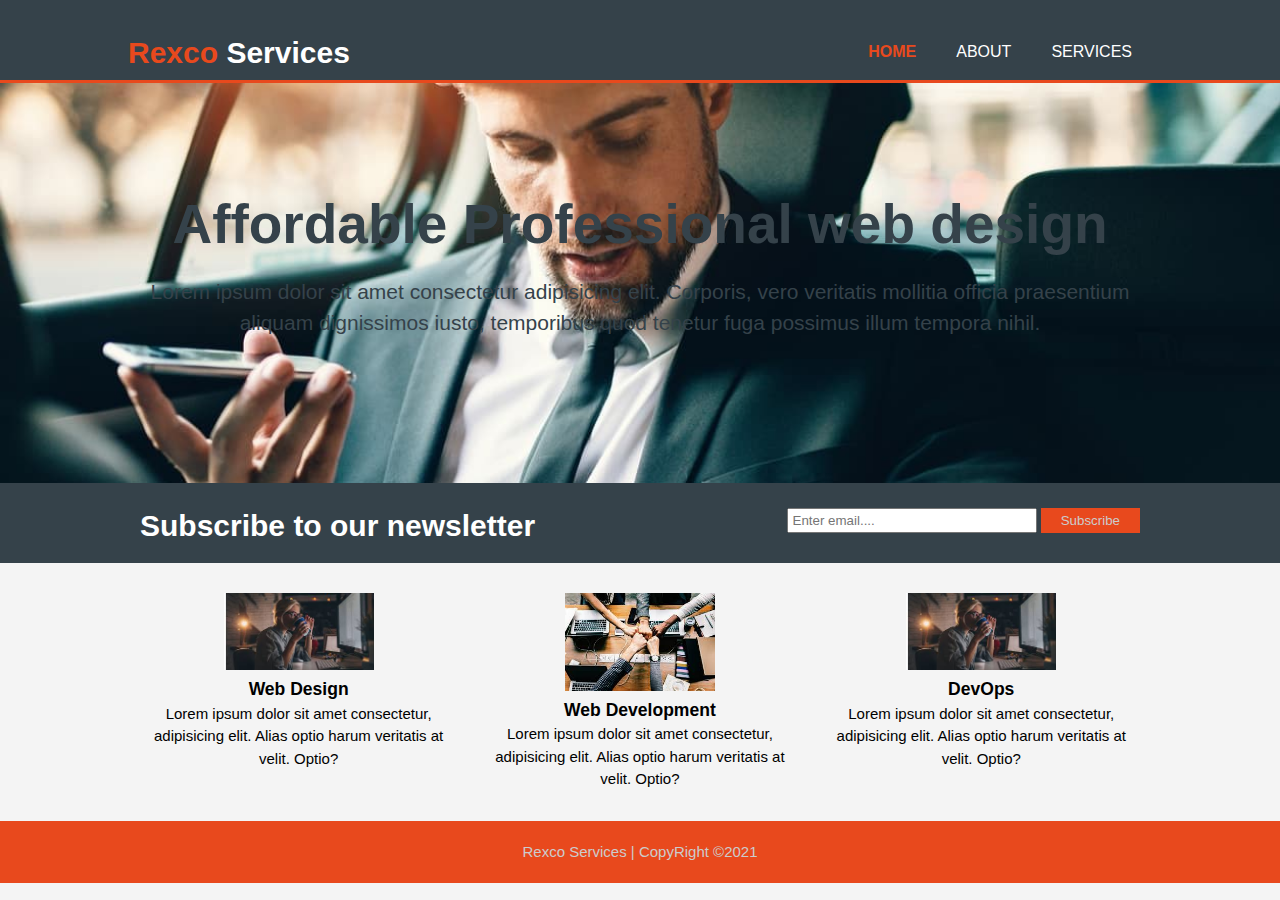
<file: index.html>
<!DOCTYPE html>
<html lang="en">
  <head>
    <meta charset="UTF-8" />
    <meta http-equiv="X-UA-Compatible" content="IE=edge" />
    <meta name="viewport" content="width=device-width, initial-scale=1.0" />
    <meta
      name="description"
      content="Affordable and professional web designs"
    />
    <meta
      name="keywords"
      content="professional web design, Affordable web design, rexco services"
    />
    <meta name="author" content="Emeka Ukwuoma" />
    <title>Rexco Services | Welcome</title>
    <link rel="stylesheet" href="./css/style.css" />
  </head>
  <body>
    <header>
      <div class="container">
        <div id="branding">
          <h1><span class="highlight">Rexco</span> Services</h1>
        </div>
        <nav>
          <ul>
            <li class="current"><a href="index.html">Home</a></li>
            <li><a href="about.html">About</a></li>
            <li><a href="services.html">Services</a></li>
          </ul>
        </nav>
      </div>
    </header>
    <section id="showcase">
      <div class="container">
        <h1>Affordable Professional web design</h1>
        <p>
          Lorem ipsum dolor sit amet consectetur adipisicing elit. Corporis,
          vero veritatis mollitia officia praesentium aliquam dignissimos iusto,
          temporibus quod tenetur fuga possimus illum tempora nihil.
        </p>
      </div>
    </section>
    <section id="newsletter">
      <div class="container">
        <h1>Subscribe to our newsletter</h1>
        <form action="">
          <input type="email" placeholder="Enter email...." />
          <button type="submit" class="button_1">Subscribe</button>
        </form>
      </div>
    </section>
    <section id="boxes">
      <div class="container">
        <div class="box">
          <img src="./images/work1.jpeg" />
          <h3>Web Design</h3>
          <p>
            Lorem ipsum dolor sit amet consectetur, adipisicing elit. Alias
            optio harum veritatis at velit. Optio?
          </p>
        </div>
        <div class="box">
          <img src="./images/work2.jpeg" />
          <h3>Web Development</h3>
          <p>
            Lorem ipsum dolor sit amet consectetur, adipisicing elit. Alias
            optio harum veritatis at velit. Optio?
          </p>
        </div>
        <div class="box">
          <img src="./images/work1.jpeg" />
          <h3>DevOps</h3>
          <p>
            Lorem ipsum dolor sit amet consectetur, adipisicing elit. Alias
            optio harum veritatis at velit. Optio?
          </p>
        </div>
      </div>
    </section>

    <footer>
      <p>Rexco Services | CopyRight &copy;2021</p>
    </footer>
  </body>
</html>
</file>
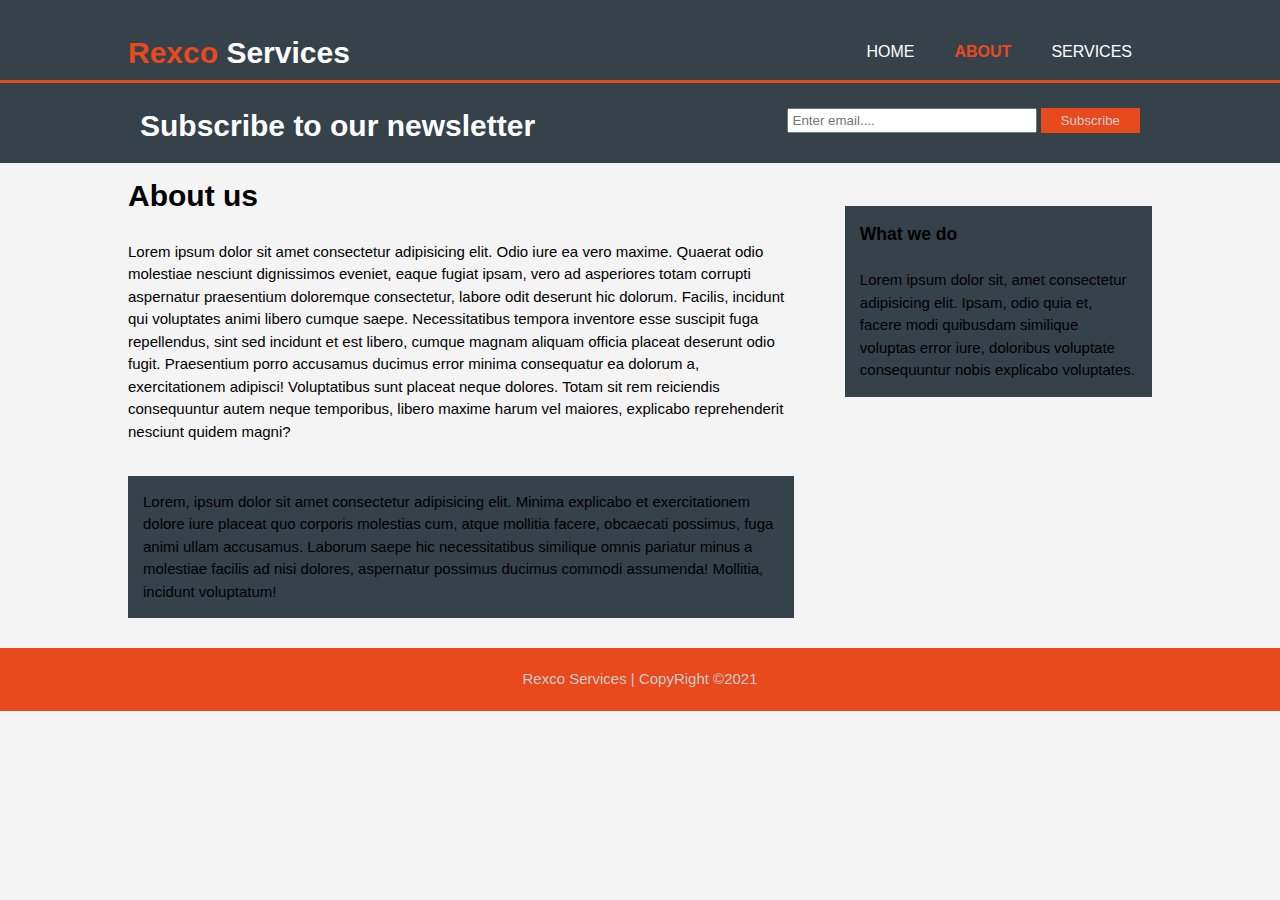
<file: about.html>
<!DOCTYPE html>
<html lang="en">
  <head>
    <meta charset="UTF-8" />
    <meta http-equiv="X-UA-Compatible" content="IE=edge" />
    <meta name="viewport" content="width=device-width, initial-scale=1.0" />
    <meta
      name="description"
      content="Affordable and professional web designs"
    />
    <meta
      name="keywords"
      content="professional web design, Affordable web design, rexco services"
    />
    <meta name="author" content="Emeka Ukwuoma" />
    <title>Rexco Services | About</title>
    <link rel="stylesheet" href="./css/style.css" />
  </head>
  <body>
    <header>
      <div class="container">
        <div id="branding">
          <h1><span class="highlight">Rexco</span> Services</h1>
        </div>
        <nav>
          <ul>
            <li><a href="index.html">Home</a></li>
            <li class="current"><a href="about.html">About</a></li>
            <li><a href="services.html">Services</a></li>
          </ul>
        </nav>
      </div>
    </header>

    <section id="newsletter">
      <div class="container">
        <h1>Subscribe to our newsletter</h1>
        <form action="">
          <input type="email" placeholder="Enter email...." />
          <button type="submit" class="button_1">Subscribe</button>
        </form>
      </div>
    </section>
    <section id="main">
      <div class="container">
        <article id="main-col">
          <h1 class="page-title">About us</h1>
          <br />
          <p>
            Lorem ipsum dolor sit amet consectetur adipisicing elit. Odio iure
            ea vero maxime. Quaerat odio molestiae nesciunt dignissimos eveniet,
            eaque fugiat ipsam, vero ad asperiores totam corrupti aspernatur
            praesentium doloremque consectetur, labore odit deserunt hic
            dolorum. Facilis, incidunt qui voluptates animi libero cumque saepe.
            Necessitatibus tempora inventore esse suscipit fuga repellendus,
            sint sed incidunt et est libero, cumque magnam aliquam officia
            placeat deserunt odio fugit. Praesentium porro accusamus ducimus
            error minima consequatur ea dolorum a, exercitationem adipisci!
            Voluptatibus sunt placeat neque dolores. Totam sit rem reiciendis
            consequuntur autem neque temporibus, libero maxime harum vel
            maiores, explicabo reprehenderit nesciunt quidem magni?
          </p>
          <br />

          <p class="dark">
            Lorem, ipsum dolor sit amet consectetur adipisicing elit. Minima
            explicabo et exercitationem dolore iure placeat quo corporis
            molestias cum, atque mollitia facere, obcaecati possimus, fuga animi
            ullam accusamus. Laborum saepe hic necessitatibus similique omnis
            pariatur minus a molestiae facilis ad nisi dolores, aspernatur
            possimus ducimus commodi assumenda! Mollitia, incidunt voluptatum!
          </p>
        </article>
        <br />
        <aside id="sidebar">
          <div class="dark">
            <h3>What we do</h3>
            <br />
            <p>
              Lorem ipsum dolor sit, amet consectetur adipisicing elit. Ipsam,
              odio quia et, facere modi quibusdam similique voluptas error iure,
              doloribus voluptate consequuntur nobis explicabo voluptates.
            </p>
          </div>
        </aside>
      </div>
    </section>

    <footer>
      <p>Rexco Services | CopyRight &copy;2021</p>
    </footer>
  </body>
</html>
</file>
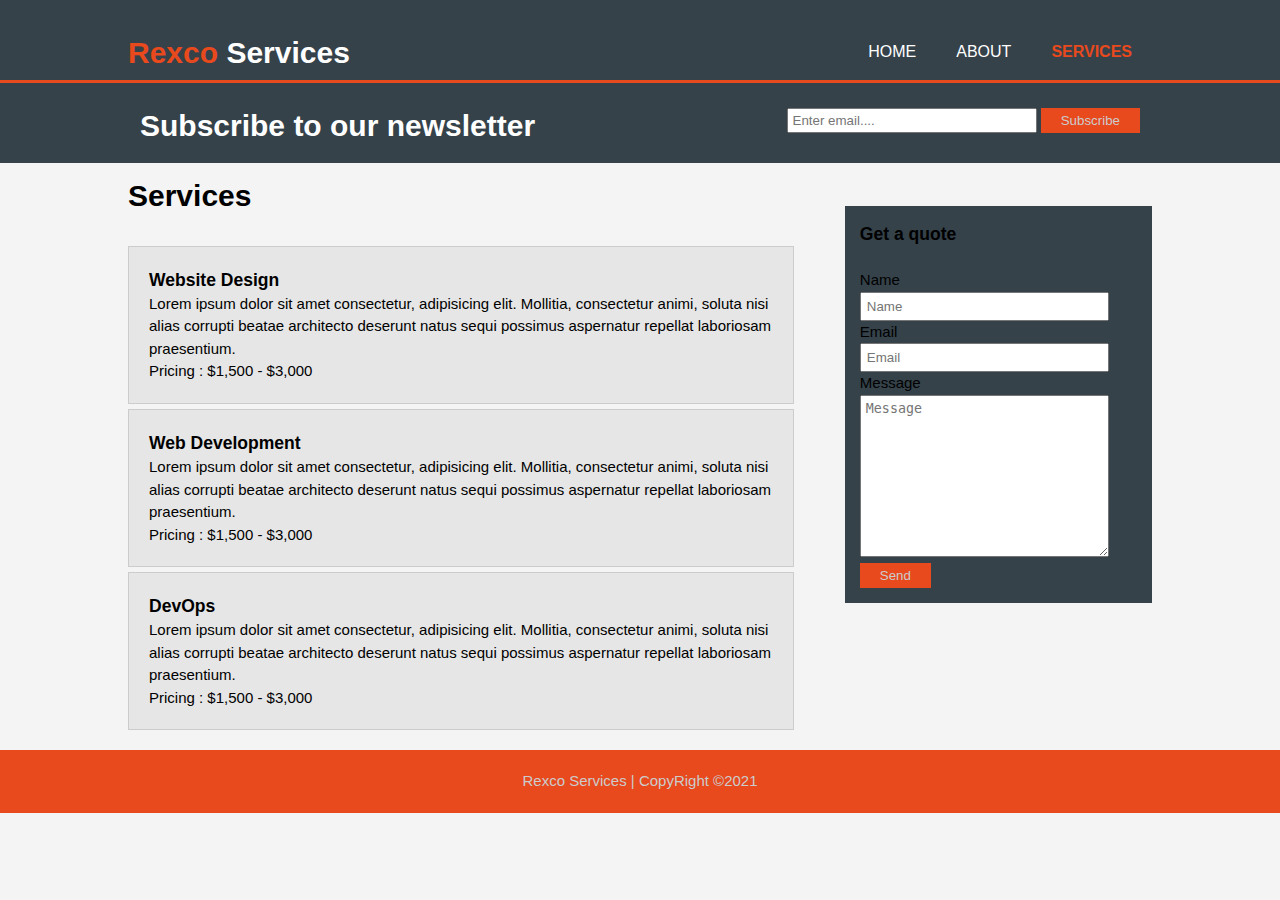
<file: services.html>
<!DOCTYPE html>
<html lang="en">
  <head>
    <meta charset="UTF-8" />
    <meta http-equiv="X-UA-Compatible" content="IE=edge" />
    <meta name="viewport" content="width=device-width, initial-scale=1.0" />
    <meta
      name="description"
      content="Affordable and professional web designs"
    />
    <meta
      name="keywords"
      content="professional web design, Affordable web design, rexco services"
    />
    <meta name="author" content="Emeka Ukwuoma" />
    <title>Rexco Services | Services</title>
    <link rel="stylesheet" href="./css/style.css" />
  </head>
  <body>
    <header>
      <div class="container">
        <div id="branding">
          <h1><span class="highlight">Rexco</span> Services</h1>
        </div>
        <nav>
          <ul>
            <li><a href="index.html">Home</a></li>
            <li><a href="about.html">About</a></li>
            <li class="current"><a href="services.html">Services</a></li>
          </ul>
        </nav>
      </div>
    </header>

    <section id="newsletter">
      <div class="container">
        <h1>Subscribe to our newsletter</h1>
        <form action="">
          <input type="email" placeholder="Enter email...." />
          <button type="submit" class="button_1">Subscribe</button>
        </form>
      </div>
    </section>
    <section id="main">
      <div class="container">
        <article id="main-col">
          <h1 class="page-title">Services</h1>
          <br />
          <ul id="services">
            <li>
              <h3>Website Design</h3>
              <p>
                Lorem ipsum dolor sit amet consectetur, adipisicing elit.
                Mollitia, consectetur animi, soluta nisi alias corrupti beatae
                architecto deserunt natus sequi possimus aspernatur repellat
                laboriosam praesentium.
              </p>
              <p>Pricing : $1,500 - $3,000</p>
            </li>
            <li>
              <h3>Web Development</h3>
              <p>
                Lorem ipsum dolor sit amet consectetur, adipisicing elit.
                Mollitia, consectetur animi, soluta nisi alias corrupti beatae
                architecto deserunt natus sequi possimus aspernatur repellat
                laboriosam praesentium.
              </p>
              <p>Pricing : $1,500 - $3,000</p>
            </li>
            <li>
              <h3>DevOps</h3>
              <p>
                Lorem ipsum dolor sit amet consectetur, adipisicing elit.
                Mollitia, consectetur animi, soluta nisi alias corrupti beatae
                architecto deserunt natus sequi possimus aspernatur repellat
                laboriosam praesentium.
              </p>
              <p>Pricing : $1,500 - $3,000</p>
            </li>
          </ul>
        </article>
        <br />
        <aside id="sidebar">
          <div class="dark">
            <h3>Get a quote</h3>
            <br />
            <form action="" class="quote">
              <div>
                <label for="">Name</label><br />
                <input type="text" placeholder="Name" />
              </div>
              <div>
                <label for="">Email</label><br />
                <input type="email" placeholder="Email" />
              </div>
              <div>
                <label for="">Message</label><br />
                <textarea
                  name=""
                  id=""
                  cols="30"
                  rows="10"
                  placeholder="Message"
                ></textarea>
              </div>
              <button class="button_1" type="submit">Send</button>
            </form>
          </div>
        </aside>
      </div>
    </section>

    <footer>
      <p>Rexco Services | CopyRight &copy;2021</p>
    </footer>
  </body>
</html>
</file>
<file: css/style.css>
* {
  margin: 0;
  padding: 0;
  box-sizing: border-box;
}

body {
  font: 15px/1.5 Arial, Helvetica, sans-serif;
  background: #f4f4f4;
}

/*Global styles*/
.container {
  width: 80%;
  margin: auto;
  overflow: hidden;
}

.button_1 {
  height: 25px;
  width: 110 px;
  padding-left: 20px;
  padding-right: 20px;
  border: none;
  color: #cccccc;
  background: #e8491d;
}

.dark {
  padding: 15px;
  background: #35424a;
  margin-top: 10px;
  margin-bottom: 10px;
}

/*Header*/
header {
  background: #35424a;
  color: #ffffff;
  padding-top: 30px;
  min-height: 70px;
  border-bottom: #e8491d 3px solid;
}

header a {
  color: #ffffff;
  text-decoration: none;
  text-transform: uppercase;
  font-size: 16px;
}

header ul {
  margin: 0;
  padding: 0;
}

header li {
  float: left;
  display: inline;
  padding: 0 20px 0 20px;
}

header #branding {
  float: left;
  margin-bottom: 5px;
}

header nav {
  float: right;
  margin-top: 10px;
}

header .highlight,
header .current a {
  color: #e8491d;
  font-weight: bold;
}

header a:hover {
  color: #cccccc;
  font-weight: bold;
  text-transform: lowercase;
}

/*showcase*/

#showcase {
  min-height: 400px;
  background: url(../images/boss.jpeg) no-repeat center -100px;
  -webkit-background-size: cover;
  -moz-background-size: cover;
  -o-background-size: cover;
  background-size: cover;
  text-align: center;
  color: #35424a;
}

#showcase h1 {
  margin-top: 100px;
  font-size: 55px;
  margin-bottom: 10px;
}

#showcase p {
  font-size: 21px;
}
/*newsletter styling */
#newsletter {
  padding: 15px;
  color: #ffffff;
  background: #35424a;
  /* margin: 1px 0 1px 0; */
  /* border-top: 2px solid #e8491d;
  border-bottom: 2px solid #e8491d; */
}

#newsletter h1 {
  float: left;
  margin-top: 5px;
}

#newsletter form {
  float: right;
  margin-top: 10px;
}

#newsletter input[type="email"] {
  padding: 4px;
  height: 25px;
  width: 250px;
}

/*Boxes styles*/

#boxes {
  margin-top: 20px;
  margin-bottom: 20px;
}

#boxes .box {
  float: left;
  width: 33.33%;
  text-align: center;
  padding: 10px;
}

#boxes .box img {
  width: 150px;
}

/*sidebar styling*/
aside#sidebar {
  float: right;
  width: 30%;
  margin-top: 10px;
}

aside#sidebar .quote input,
aside#sidebar .quote textarea {
  width: 90%;
  padding: 5px;
}

/*main-col styling*/
article#main-col {
  float: left;
  width: 65%;
  margin-top: 10px;
}

/*Services styling*/
ul#services li {
  list-style: none;
  padding: 20px;
  border: 1px solid #cccccc;
  margin-top: 5px;
  background: #e6e6e6;
}

footer {
  padding: 20px;
  margin-top: 20px;
  color: #cccccc;
  background-color: #e8491d;
  text-align: center;
}

/*Media Queries */

@media (max-width: 768px) {
  header #branding,
  header nav,
  header nav li,
  #newsletter h1,
  #newsletter form,
  #boxes .box,
  article#main-col,
  aside#sidebar {
    float: none;
    text-align: center;
    width: 100%;
  }

  header {
    padding-bottom: 20px;
  }

  #showcase h1 {
    margin-top: 40px;
  }
  #showcase {
    min-height: 100%;
    background: url(../images/boss.jpeg) no-repeat cover -90px;
    -webkit-background-size: cover;
    -moz-background-size: cover;
    -o-background-size: cover;
    background-size: cover;
    text-align: center;
    color: #35424a;
  }

  #newsletter button,
  .quote button {
    display: block;
    width: 100%;
  }

  #newsletter form input[type="email"] {
    width: 100%;
    margin-bottom: 5px;
  }
} ;
</file>
